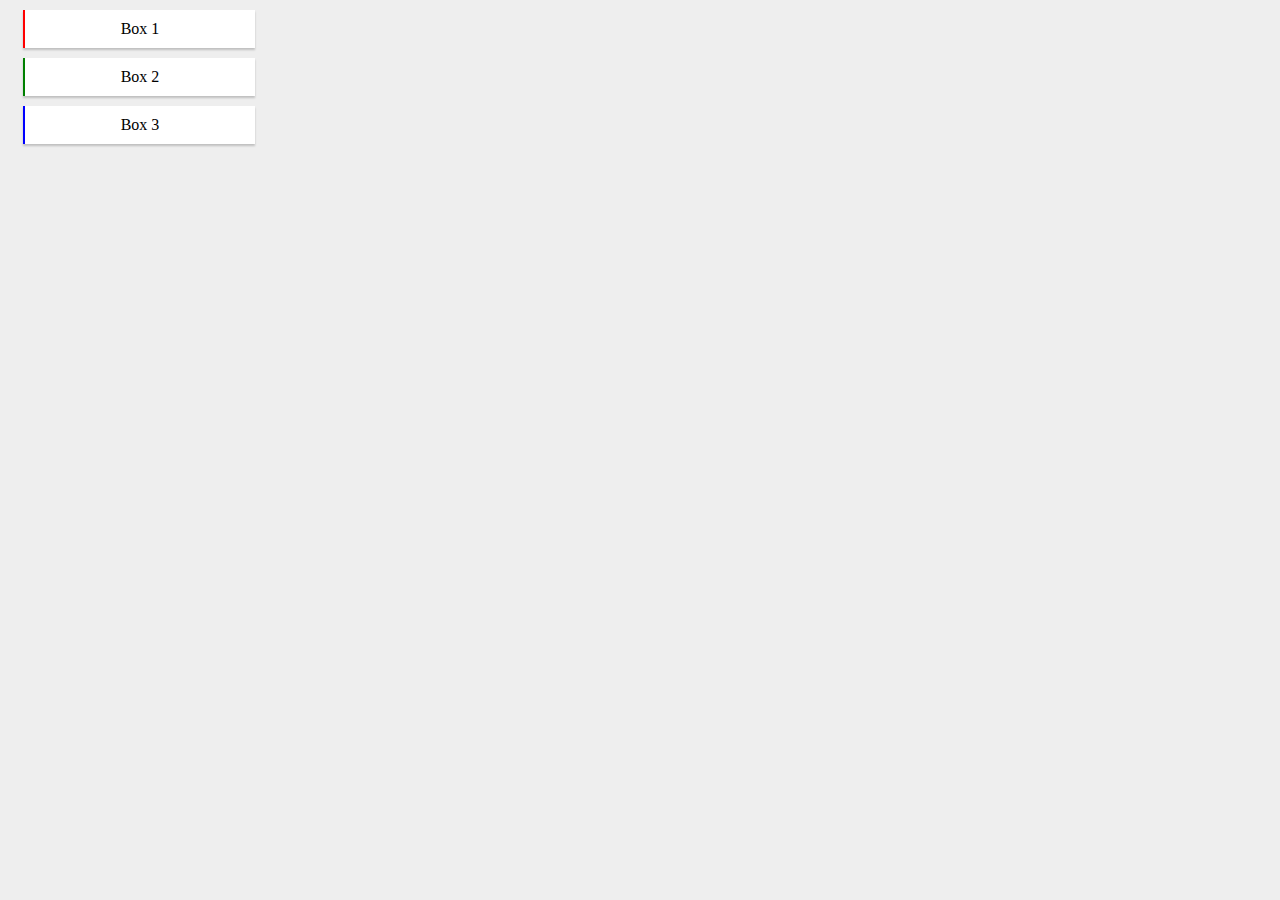
<file: ej-css/boxs/index.html>
<!DOCTYPE html>
<html lang="en">
    <head>
        <meta charset="UTF-8">
    <meta http-equiv="X-UA-Compatible" content="IE=edge">
    <meta name="viewport" content="width=device-width, initial-scale=1.0">
    <title>CSS</title>
    <link rel="stylesheet" href="main.css" type="text/css"/>
</head>
<body>
    <div class="box red">Box 1</div>
    <div class="box green">Box 2</div>
    <div class="box blue">Box 3</div>
</body>
</file>
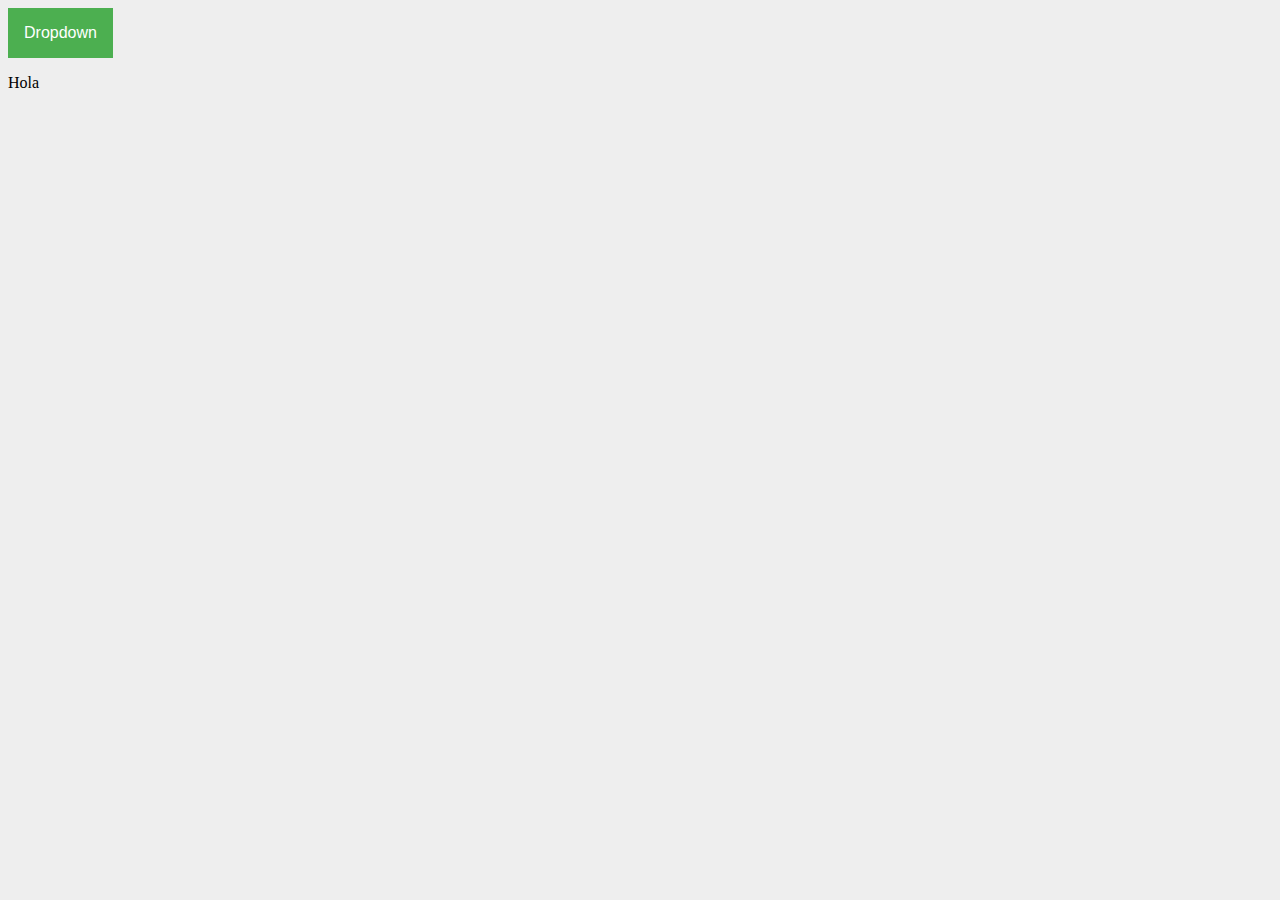
<file: ej-css/dropdown_menu/index.html>
<!DOCTYPE html>
<html lang="en">
<head>
    <meta charset="UTF-8">
    <meta http-equiv="X-UA-Compatible" content="IE=edge">
    <meta name="viewport" content="width=device-width, initial-scale=1.0">
    <title>CSS</title>
    <link rel="stylesheet" href="main.css" type="text/css"/>
</head>
<body>
    <div class="dropdown">
        <button class="dropdown-btn">Dropdown</button>
        <div class="dropdown-content">
            <a href="#">Link 1</a>
            <a href="#">Link 2</a>
            <a href="#">Link 3</a>
        </div>
    </div>
    <p>Hola</p>
</body>
</html>
</file>
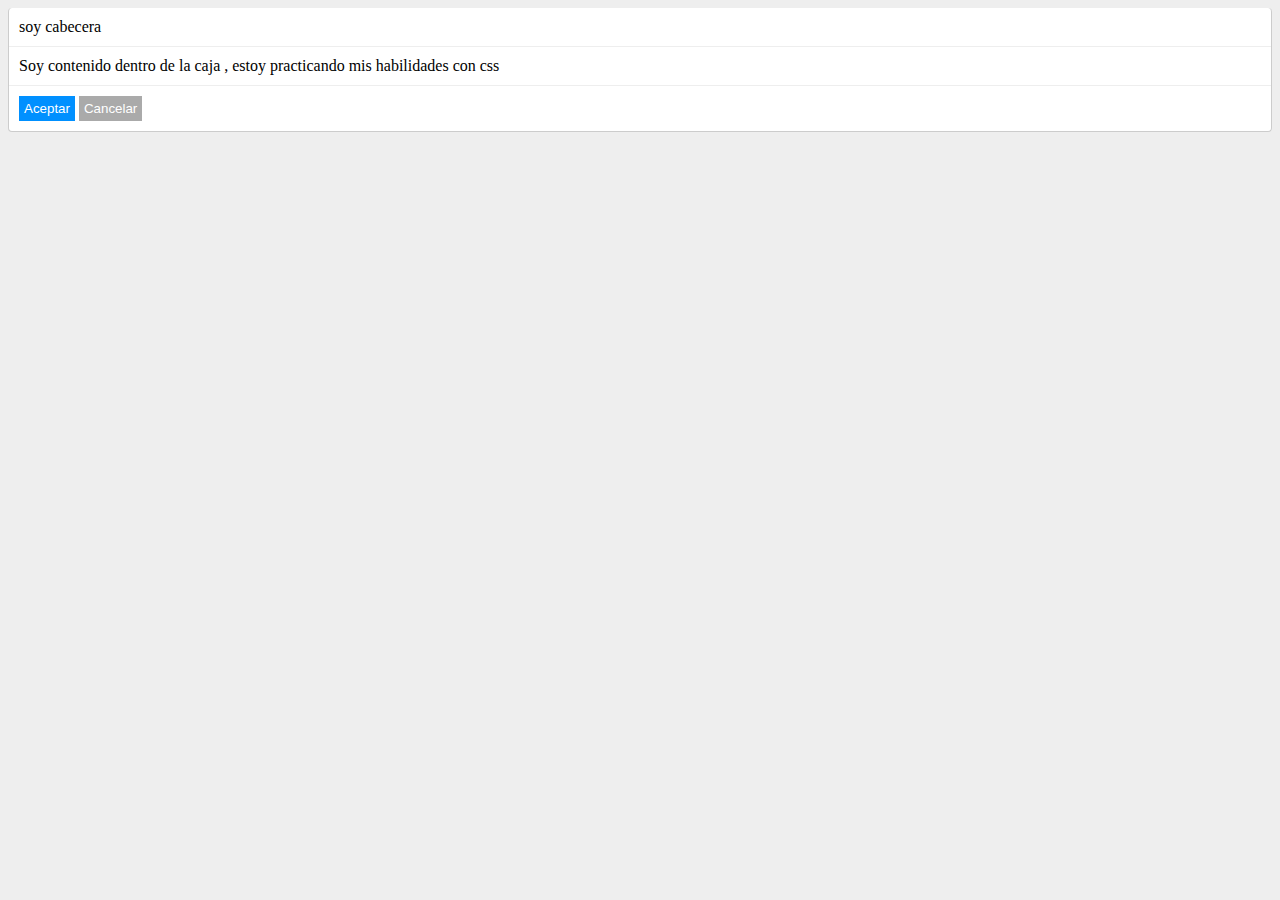
<file: ej-css/ej1-css/index.html>
<!DOCTYPE html>
<html lang="en">
<head>
    <meta charset="UTF-8">
    <meta http-equiv="X-UA-Compatible" content="IE=edge">
    <meta name="viewport" content="width=device-width, initial-scale=1.0">
    <title>CSS</title>
    <link rel="stylesheet" href="main.css" type="text/css"/>
</head>
<body>
    <div class="caja">
        <div class="header">soy cabecera</div>
        <div class="contenido">Soy contenido dentro de la caja , estoy practicando mis habilidades con css</div>
        <div class="footer">
            <button class="primario">Aceptar</button>
            <button class="secundario">Cancelar</button>
        </div>
    </div>
</body>
</html>
</file>
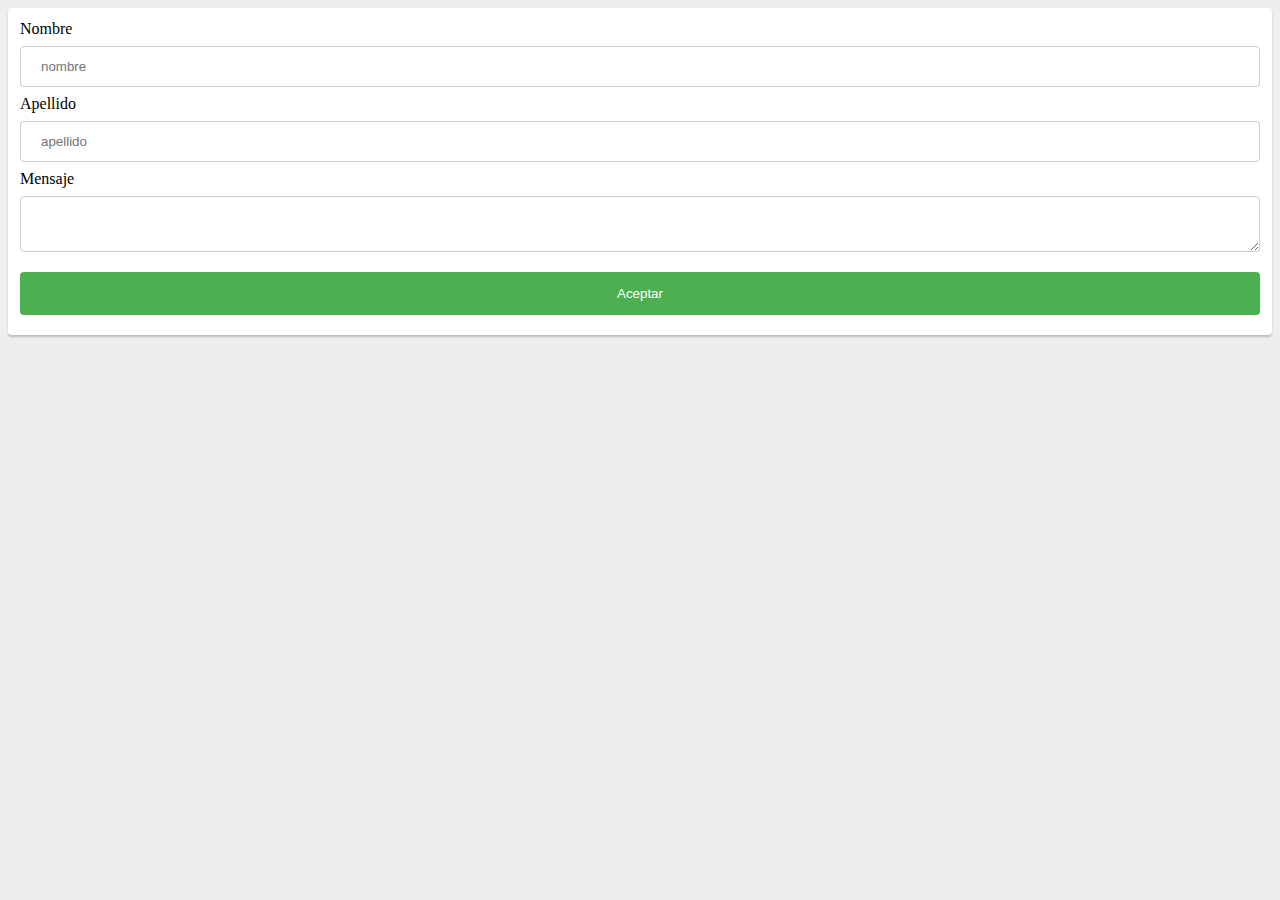
<file: ej-css/form/index.html>
<!DOCTYPE html>
<html lang="en">
    <head>
        <meta charset="UTF-8" />
        <meta http-equiv="X-UA-Compatible" content="IE=edge" />
        <meta name="viewport" content="width=device-width, initial-scale=1.0" />
        <title>CSS</title>
        <link rel="stylesheet" href="main.css" type="text/css" />
    </head>
    <body>
        <div class="box">
            <form>
                <label>Nombre</label>
                <input
                    type="text"
                    id="nombre"
                    name="nombre"
                    placeholder="nombre"
                />
                <label>Apellido</label>
                <input
                    type="text"
                    id="apellido"
                    name="apellido"
                    placeholder="apellido"
                />
                <label>Mensaje</label>
                <textarea></textarea>
                <input type="submit" value="Aceptar" />
            </form>
        </div>
    </body>
</html>
</file>
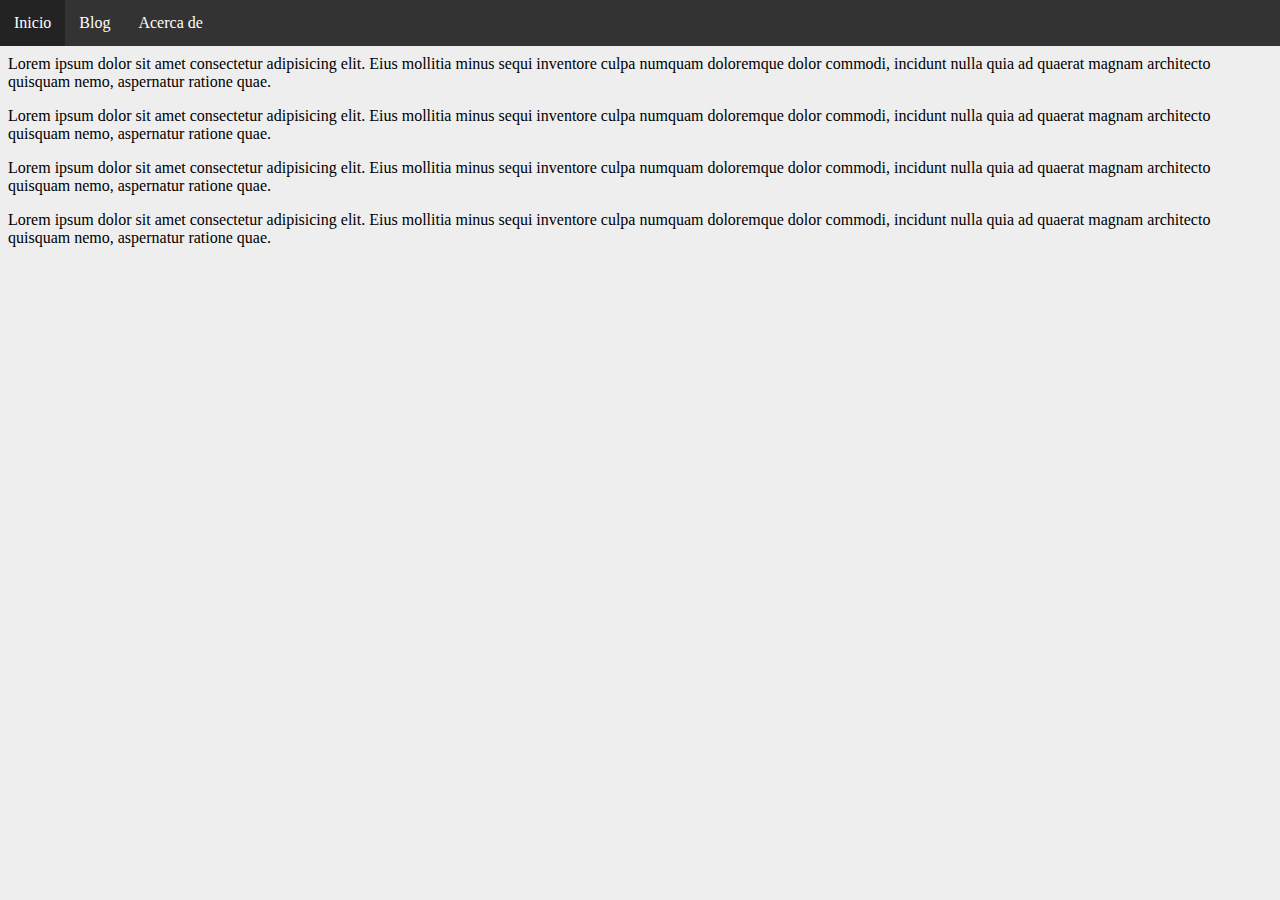
<file: ej-css/navbar/index.html>
<!DOCTYPE html>
<html lang="en">
<head>
    <meta charset="UTF-8">
    <meta http-equiv="X-UA-Compatible" content="IE=edge">
    <meta name="viewport" content="width=device-width, initial-scale=1.0">
    <title>CSS</title>
    <link rel="stylesheet" href="main.css" type="text/css"/>
</head>
<body>
    <ul>
        <li><a href="" class="active">Inicio</a></li>
        <li><a href="">Blog</a></li>
        <li><a href="">Acerca de</a></li>
    </ul>
    <div class="content">
        <p>Lorem ipsum dolor sit amet consectetur adipisicing elit. Eius mollitia minus sequi inventore culpa numquam doloremque dolor commodi,
            incidunt nulla quia ad quaerat magnam architecto quisquam nemo, aspernatur ratione quae.</p>
        <p>Lorem ipsum dolor sit amet consectetur adipisicing elit. Eius mollitia minus sequi inventore culpa numquam doloremque dolor commodi,
            incidunt nulla quia ad quaerat magnam architecto quisquam nemo, aspernatur ratione quae.</p>
        <p>Lorem ipsum dolor sit amet consectetur adipisicing elit. Eius mollitia minus sequi inventore culpa numquam doloremque dolor commodi,
            incidunt nulla quia ad quaerat magnam architecto quisquam nemo, aspernatur ratione quae.</p>
        <p>Lorem ipsum dolor sit amet consectetur adipisicing elit. Eius mollitia minus sequi inventore culpa numquam doloremque dolor commodi,
            incidunt nulla quia ad quaerat magnam architecto quisquam nemo, aspernatur ratione quae.</p>
    </div>
</body>
</html>
</file>
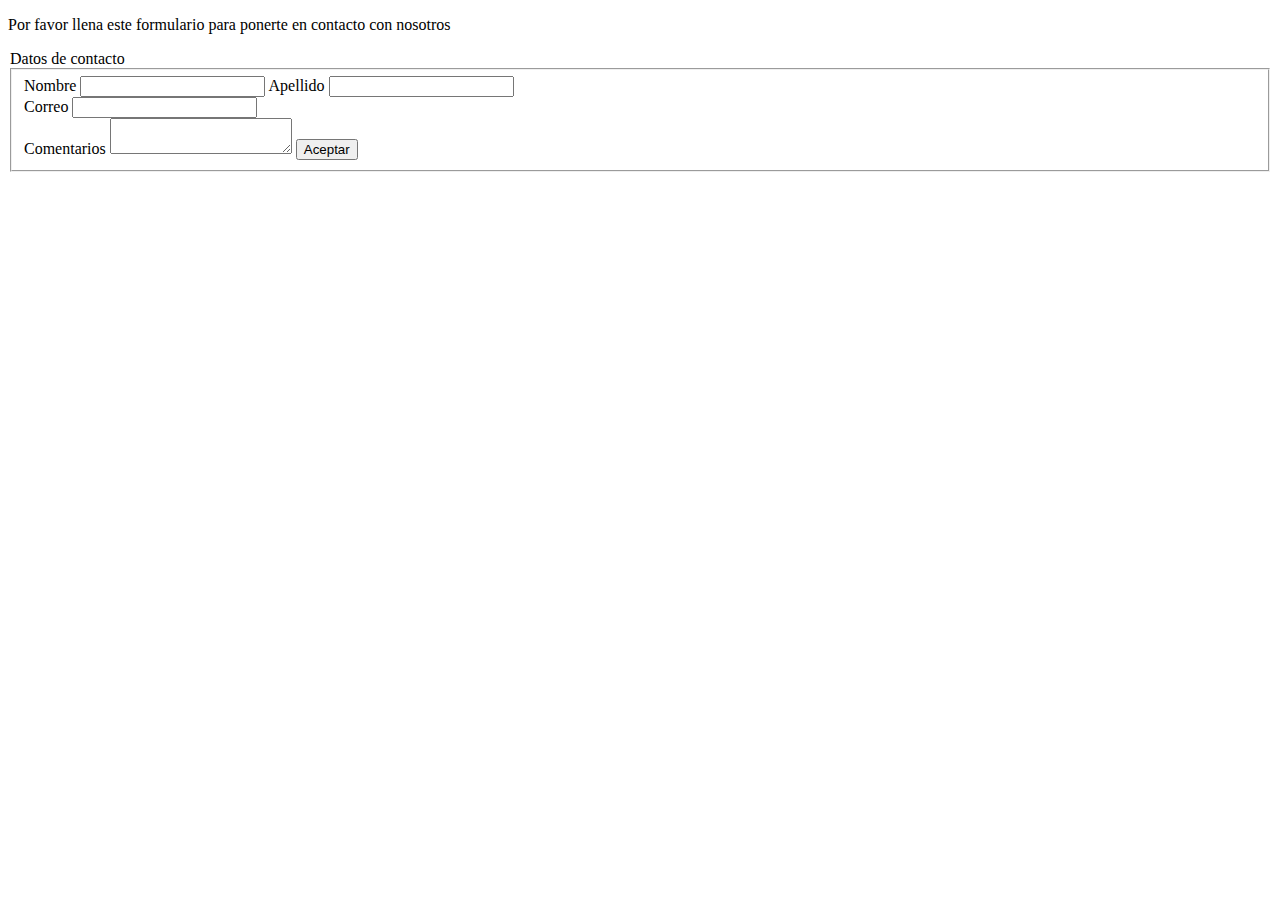
<file: Ej-html/formulario/index.html>
<!DOCTYPE html>
<html lang="en">
<head>
    <meta charset="UTF-8">
    <meta http-equiv="X-UA-Compatible" content="IE=edge">
    <meta name="viewport" content="width=device-width, initial-scale=1.0">
    <title>Contacto</title>
</head>
<body>
    <p>Por favor llena este formulario para ponerte en contacto con nosotros</p>
    <legend>Datos de contacto</legend>
    <fieldset>
        <form action="contacto.html">
            <label>Nombre</label>
            <input />
            <label>Apellido</label>
            <input />
            <br />
            <label>Correo</label>
            <input type="email" />
            <br />
            <label>Comentarios</label>
            <textarea></textarea>
            <button>Aceptar</button>
        </form>
    </fieldset>
</body>
</html>
</file>
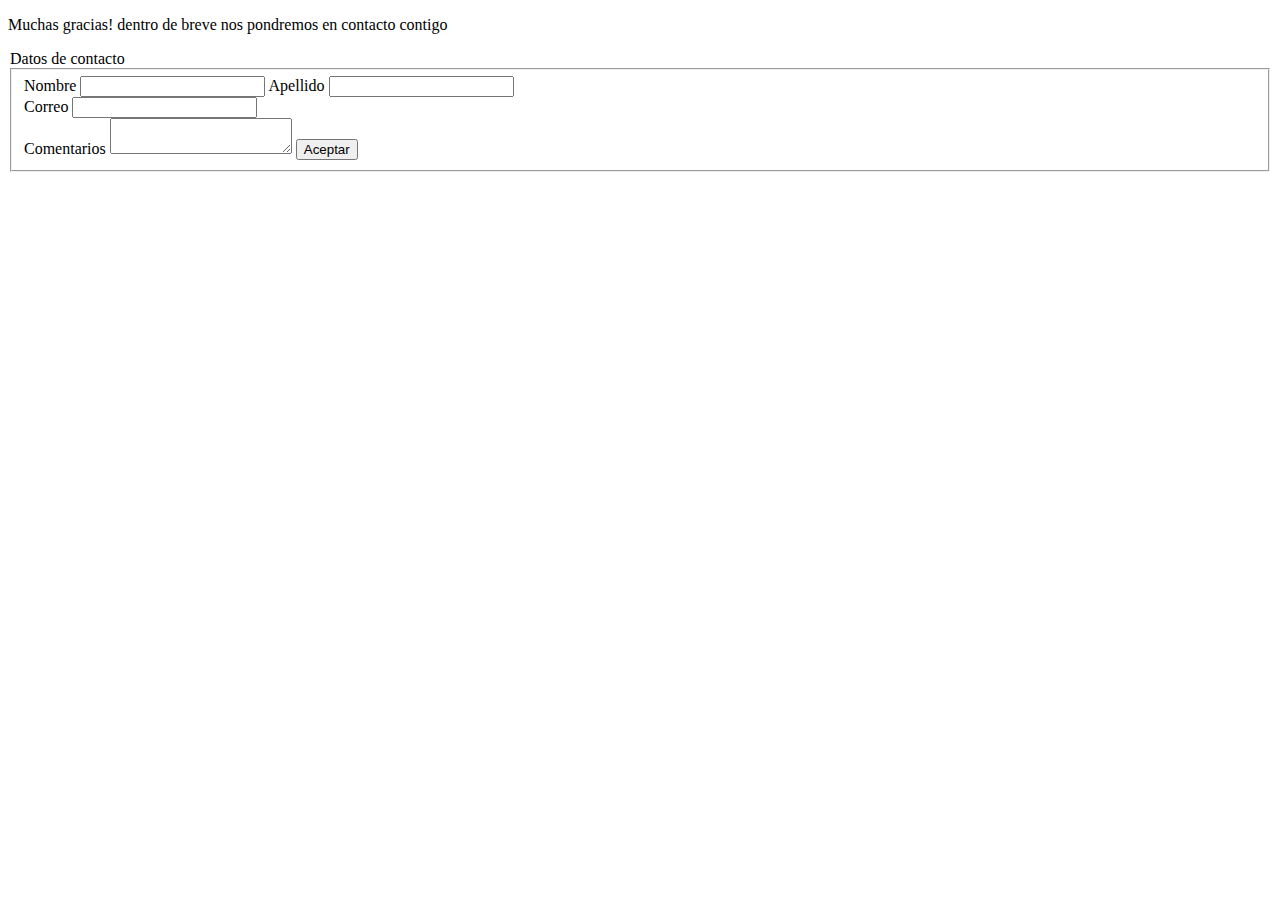
<file: Ej-html/formulario/contacto.html>
<!DOCTYPE html>
<html lang="en">
<head>
    <meta charset="UTF-8">
    <meta http-equiv="X-UA-Compatible" content="IE=edge">
    <meta name="viewport" content="width=device-width, initial-scale=1.0">
    <title>Contacto</title>
</head>
<body>
    <p>Muchas gracias! dentro de breve nos pondremos en contacto contigo</p>
    <legend>Datos de contacto</legend>
    <fieldset>
        <form action="contacto.html">
            <label>Nombre</label>
            <input />
            <label>Apellido</label>
            <input />
            <br />
            <label>Correo</label>
            <input type="email" />
            <br />
            <label>Comentarios</label>
            <textarea></textarea>
            <button>Aceptar</button>
        </form>
    </fieldset>
</body>
</html>
</file>
<file: ej-css/boxs/main.css>
body{
    background-color: #eee;
}

.box{
    background-color: white;
    box-shadow: 0px 2px 2px rgba(0,0,0,0.2);
    margin: 10px 15px;
    max-width: 200px;
    padding: 10px 15px;
    text-align: center;
    transition: 0.3s;
}

.red{
    border-left: solid 2px red;
}

.red:hover{
    transform: scale(1.05, 1.05);
}

.green{
    border-left: solid 2px green;
}

.green:hover{
    box-shadow: 0px 2px 8px rgba(0,0,0,0.2);
}

.blue{
    border-left: solid 2px blue;
}

.blue:hover{
    background-color: #eef; 
}
</file>
<file: ej-css/dropdown_menu/main.css>
body{
    background-color: #eee;
}

.dropdown-btn {
    background-color: #4CAF50;
    color: white;
    padding: 16px;
    font-size: 16px;
    border: none;
    cursor: pointer;
}

.dropdown{
    position: relative;
    display: inline-block;
}

.dropdown-content{
    display: none;
    position: absolute;
    background-color: #f9f9f9;
    min-width: 160px;
    box-shadow: 0px 4px 4px rgba(0,0,0,0.2);
}

.dropdown-content a {
    color: black;
    padding: 12px 16px;
    text-decoration: none;
    display: block;
}

.dropdown-content a:hover {
    background-color: #f1f1f1
}

.dropdown:hover .dropdown-btn{
    background-color: #3e8e41;
}

.dropdown:hover .dropdown-content{
    display: block;
}
</file>
<file: ej-css/ej1-css/main.css>
body{
    background-color: #eee;
}

.caja{
    background-color: #fff;
    border-style: solid;
    border-width: 1px;
    border-color: #ccc;
    border-radius: 4px;
    border-top: solid 0px;
}

.contenido{
    padding: 10px;
}

.header{
    padding: 10px;
    border-bottom: solid 1px #eee;
}

.footer{
    padding: 10px;
    border-top: solid 1px #eee;

}

.primario{
    background-color: #0090ff;
    padding: 5px;
    border: 0px;
    color: #fff;
}

.secundario{
    background-color: #aaa;
    padding: 5px;
    border: 0px;
    color: #fff;
}
</file>
<file: ej-css/form/main.css>
body{
    background-color: #eee;
}

input[type=text]{
    width: 100%;
    padding: 12px 20px;
    margin: 8px 0;
    display: inline-block;
    border: 1px solid #ccc;
    border-radius: 4px;
    box-sizing: border-box;
}

input[type=submit]{
    width: 100%;
    background-color: #4CAF50;
    color: white;
    padding: 14px 20px;
    margin: 8px 0;
    border: none;
    border-radius: 4px;
    cursor: pointer;
}

.box{
    border-radius: 4px;
    background-color: white;
    padding: 12px;
    box-shadow: 0px 2px 2px rgba(0,0,0,0.2);
}

textarea{
    width: 100%;
    padding: 12px 20px;
    margin: 8px 0;
    display: inline-block;
    border: 1px solid #ccc;
    border-radius: 4px;
    box-sizing: border-box;
}
</file>
<file: ej-css/navbar/main.css>
body{
    background-color: #eee;
}

ul{
    list-style-type: none;
    margin: 0;
    padding: 0;
    overflow: hidden;
    position: fixed;
    top: 0;
    left: 0;
    width: 100%;
    background-color: #333;
}

li{
    float: left;
}

li a{
    display: block;
    color: white;
    text-align: center;
    padding: 14px;
    text-decoration: none;
}

li a:hover{
    background-color: rgba(0,0,0,0.3);
}

.active{
    background-color: #4CAF50;
}

.content{
    margin-top: 55px;
}
</file>
